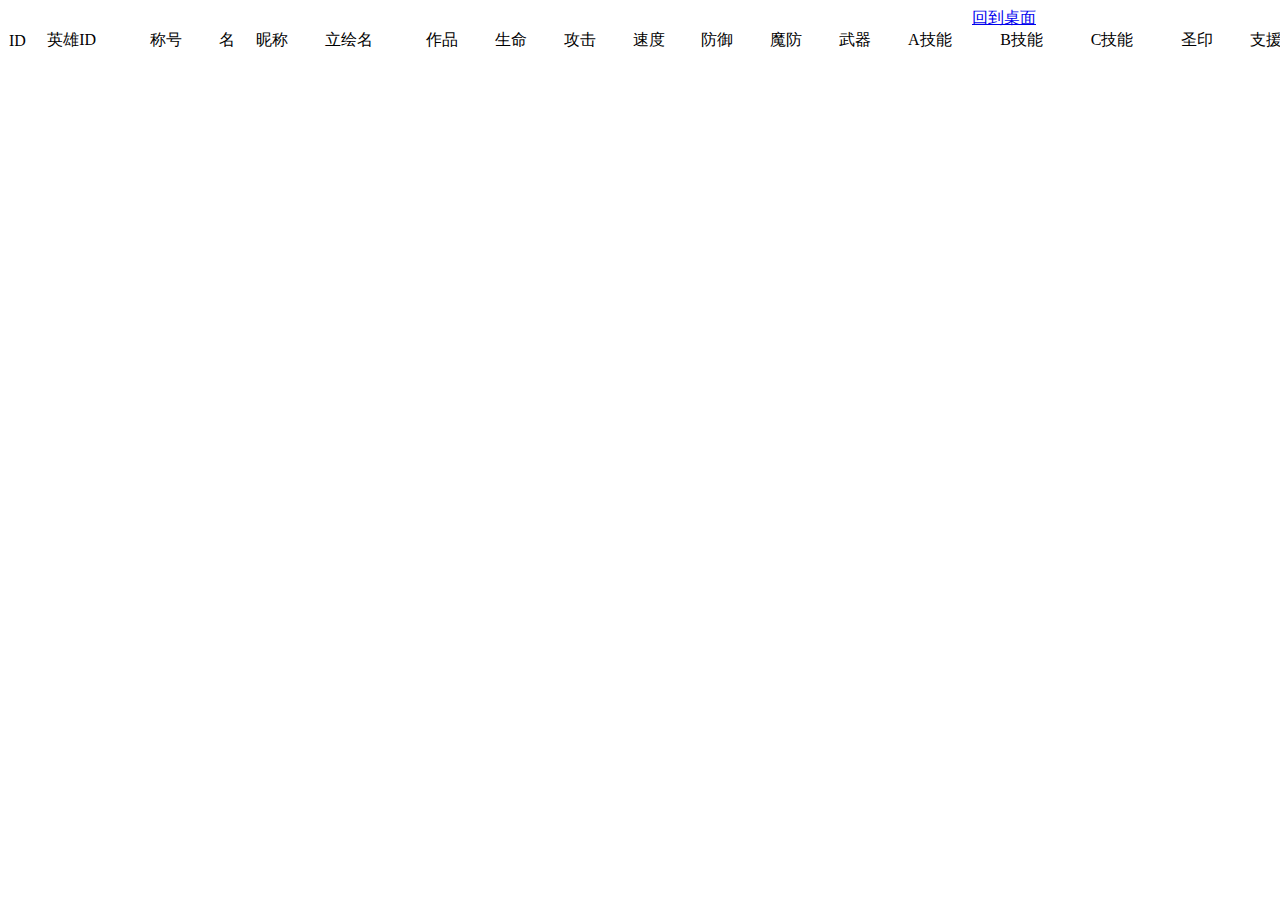
<file: project/src/main/resources/templates/hero/index.html>
<!DOCTYPE html>
<html xmlns:th="http://www.thymeleaf.org">
<head>
<meta http-equiv="Content-Type" content="text/html; charset=utf-8" />
<title>火纹</title>
<link rel="stylesheet" th:href="@{/common.css}"/>
<script type="text/javascript" th:src="@{/jquery-3.4.1.min.js}"></script>
<script type="text/javascript" th:src="@{/commonService.js}"></script>
</head>
<body >
    <div class="top" style="background:#fff;width:100%;position:fixed;top:0;left:0;line-height:2em;z-index:999">
        <span></span>
    </div>
    
    <aside style="background:#fff;width:300px;padding-left:25px;float:right">
      <div class="link_box">
          <a href="#">回到桌面</a>
      </div>
    </aside>
    
    <main>
      <table cellspacing="0" style="width: 3000px">
        <thead>
          <tr>
            <td>ID</td>
            <td>英雄ID</td>
            <td>称号</td>
            <td>名</td>
            <td>昵称</td>
            <td>立绘名</td>
            <td>作品</td>
            <td>生命</td>
            <td>攻击</td>
            <td>速度</td>
            <td>防御</td>
            <td>魔防</td>
            <td>武器</td>
            <td>A技能</td>
            <td>B技能</td>
            <td>C技能</td>
            <td>圣印</td>
            <td>支援</td>
            <td>必杀</td>
            <td>突破</td>
            <td>神龙之花</td>
            <td>支援对象</td>
            <td>祝福</td>
            <td>兵种</td>
            <td>武器类型</td>
            <td>宝珠颜色</td>
            <td>种族</td>
            <td>英雄类型</td>
            <td>队伍</td>
            <td>技能点</td>
            <td>英雄点</td>
            <td>特效标签</td>
            <td>卡池</td>
            <td>喜欢</td>
            <td>评价等级</td>
          </tr>
        </thead>
        <tbody>
          <tr th:each="obj:${resultList}">
            <td th:text="${obj.id}"></td>
            <td th:text="${obj.masterId}"></td>
            <td th:text="${obj.titleName}"></td>
            <td th:text="${obj.name}"></td>
            <td th:text="${obj.nickName}"></td>
            <td th:text="${obj.imgName}"></td>
            <td th:text="${obj.origin}"></td>
            <td th:text="${obj.hp}"></td>
            <td th:text="${obj.attact}"></td>
            <td th:text="${obj.speed}"></td>
            <td th:text="${obj.def}"></td>
            <td th:text="${obj.mdf}"></td>
            <td th:text="${obj.weapon}"></td>
            <td th:text="${obj.skillA}"></td>
            <td th:text="${obj.skillB}"></td>
            <td th:text="${obj.skillC}"></td>
            <td th:text="${obj.skillD}"></td>
            <td th:text="${obj.skillS}"></td>
            <td th:text="${obj.skillE}"></td>
            <td th:text="${obj.limitPlus}"></td>
            <td th:text="${obj.dragonFlower}"></td>
            <td th:text="${obj.supportMate}"></td>
            <td th:text="${obj.blessing}"></td>
            <td th:text="${obj.moveType}"></td>
            <td th:text="${obj.weaponType}"></td>
            <td th:text="${obj.color}"></td>
            <td th:text="${obj.race}"></td>
            <td th:text="${obj.heroType}"></td>
            <td th:text="${obj.team}"></td>
            <td th:text="${obj.skillPoint}"></td>
            <td th:text="${obj.heroPoint}"></td>
            <td th:text="${obj.specTag}"></td>
            <td th:text="${obj.pool}"></td>
            <td th:text="${obj.favorite}"></td>
            <td th:text="${obj.rank}"></td>
          </tr>
        </tbody>
      </table>
    </main>
</body>
</html>
</file>
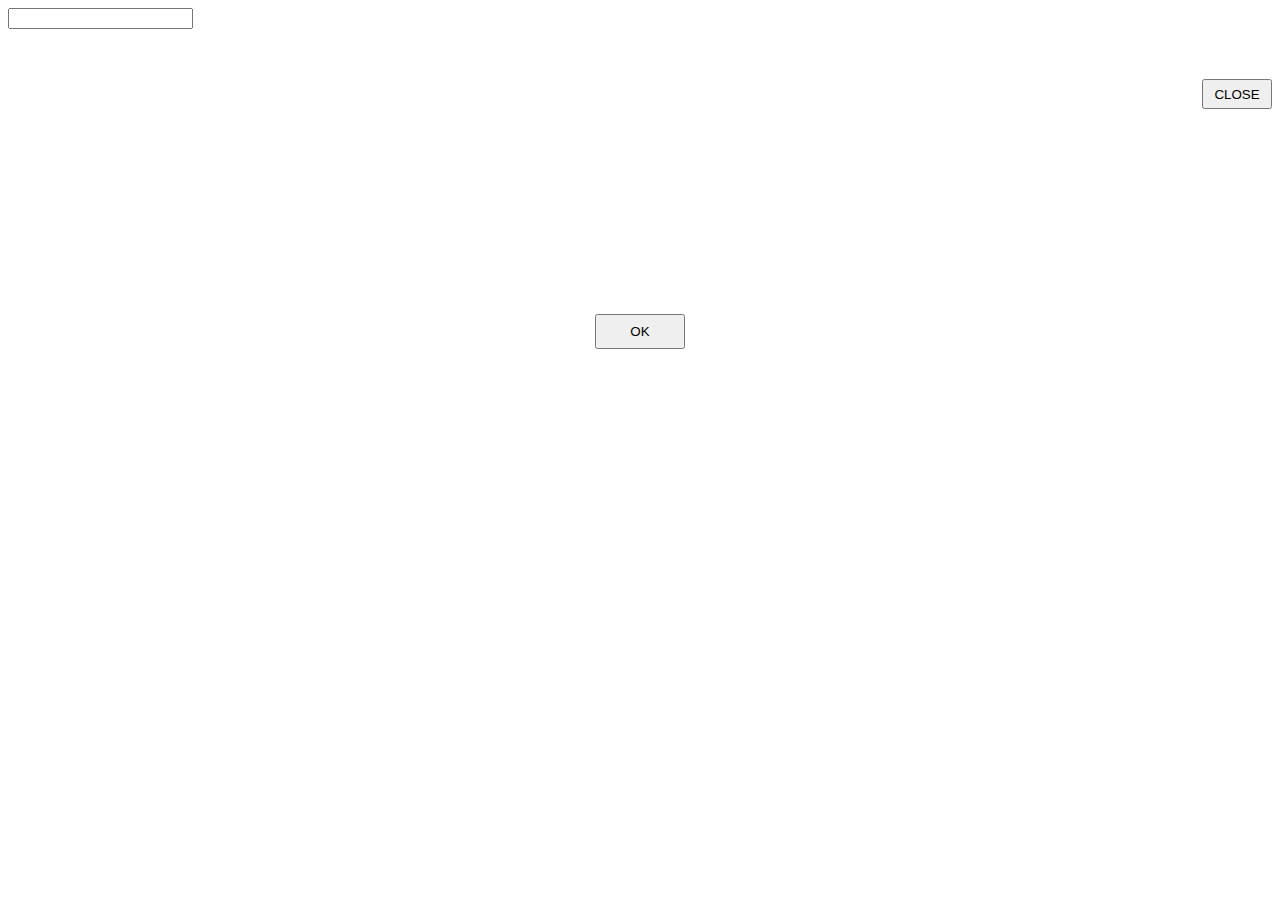
<file: project/src/main/resources/templates/hero/detail.html>
<!DOCTYPE html>
<html xmlns:th="http://www.thymeleaf.org">
<head>
  <meta http-equiv="Content-Type" content="text/html; charset=utf-8" />
  <title>{title}详细</title>
  <link rel="stylesheet" th:href="@{/common.css}"/>
  <script th:src="@{/jquery-3.4.1.min.js}"></script>
  <script th:src="@{/commonService.js}"></script>
</head>
<body>
  <main>
    <!-- 输入区域 -->
    <div class="wk_info_area">
      <form id="infoForm">
        <div th:each="maps:${displayMap}" class="editArea">
          <span th:text="${maps.key}"></span>
          <div class="inputRow">
            <div th:each="layout:${maps.value}" class="inputCell">
              <label th:text="${layout.label}"></label>
              <label style="display: none" th:text="${layout.value}"></label>
              <input type="text" th:name="${layout.name}" th:value="${layout.value}"/>
              <label style="errorMsg"/>
            </div>
          </div>
        </div>
        <!-- 通过JS生成 -->
        <div id="hideArea">
          <input type="hidden" th:name="id" th:value="${id}"/>
        </div>
      </form>
        
    </div>
    
    <!-- 按钮动作区域 -->
    <div id="eventArea">
      <!-- 通过JS生成 -->
    </div>
    
  </main>
  <div id="popup">
    <div id="grayup"></div>
    <div id="popupWindow">
      <div style="height:30px;float:right;padding-top:5px">
        <button type="button" style="width:70px;height:30px" onclick="closePopupWindow()">CLOSE</button>
      </div>
      <div id="messageArea" style="overflow-y:scroll;margin-top:45px;width:650px;height:240px;color:red"></div>
      <div style="text-align:center">
        <button type="button" style="width:90px;height:35px" onclick="closePopupWindow()">OK</button>
      </div>
    </div>
  </div>
</body>
</html>
</file>
